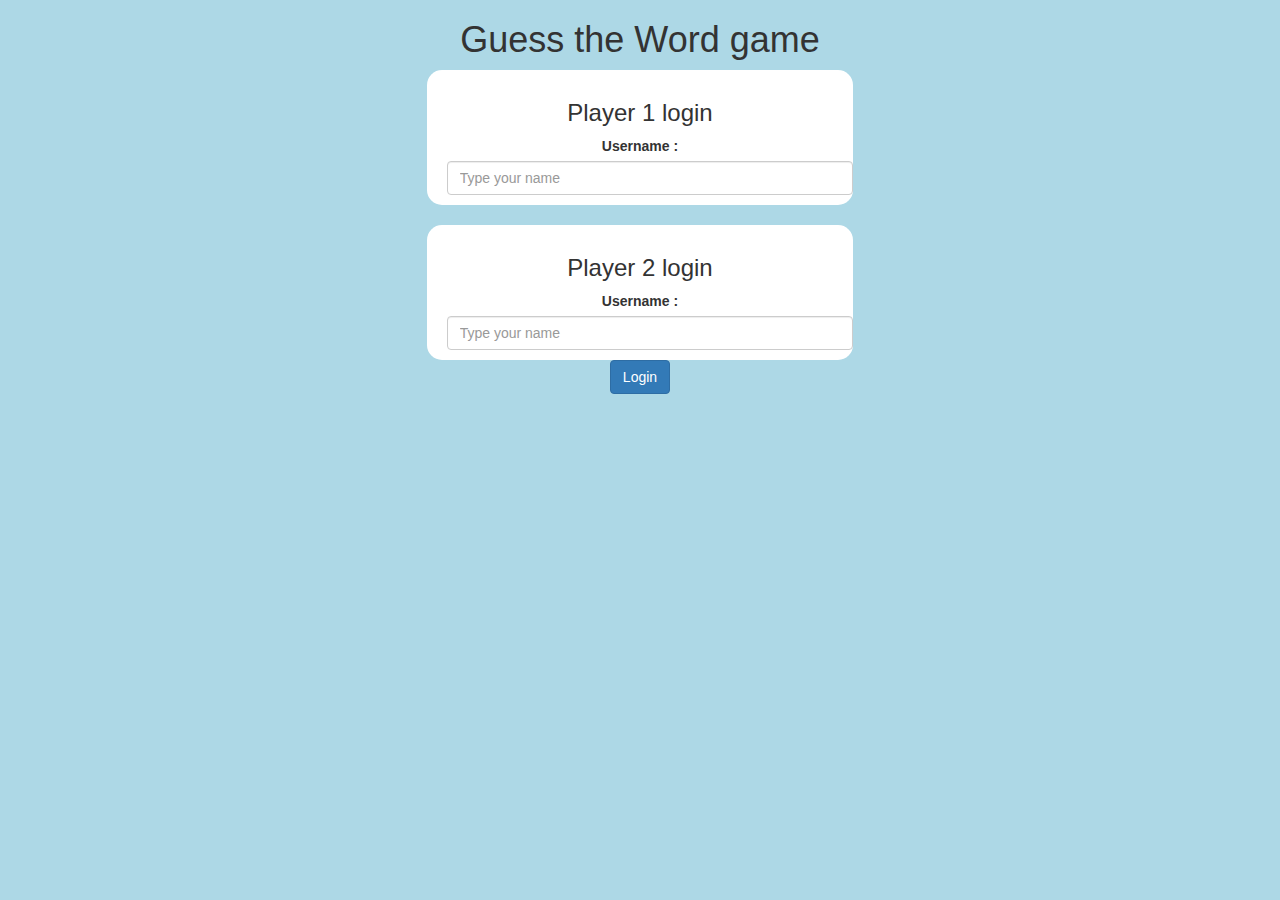
<file: index.html>
<!DOCTYPE html>
<html>
<head>
	<title>Guess The Word</title>

<meta name="viewport" content="width=device-width, initial-scale=1">
<link rel="stylesheet" href="https://maxcdn.bootstrapcdn.com/bootstrap/3.4.0/css/bootstrap.min.css">
<script src="https://ajax.googleapis.com/ajax/libs/jquery/3.4.1/jquery.min.js"></script>
<script src="https://maxcdn.bootstrapcdn.com/bootstrap/3.4.0/js/bootstrap.min.js"></script>

<link rel="stylesheet" type="text/css" href="game.css">

<script src="game_login.js"></script>
</head>
<body>
	<center>
		<h1>Guess the Word game</h1>
		<div class="col-lg-4 col-sm-8 col-xs-11 login_div1">
			<h3>Player 1 login</h3>
			<label>Username :</label>
			<input type="text" id="player1_name" class="form-control" placeholder="Type your name">
			<br>
		</div>
		<br>
		<div class="col-lg-4 col-sm-8 col-xs-11 login_div2">
			<h3>Player 2 login</h3>
			<label>Username :</label>
			<input type="text" id="player2_name" class="form-control" placeholder="Type your name">
			<br>
		</div>
		<button onclick="login()" class="btn btn-primary">Login</button>
	</center>

</body>
</html>
</file>
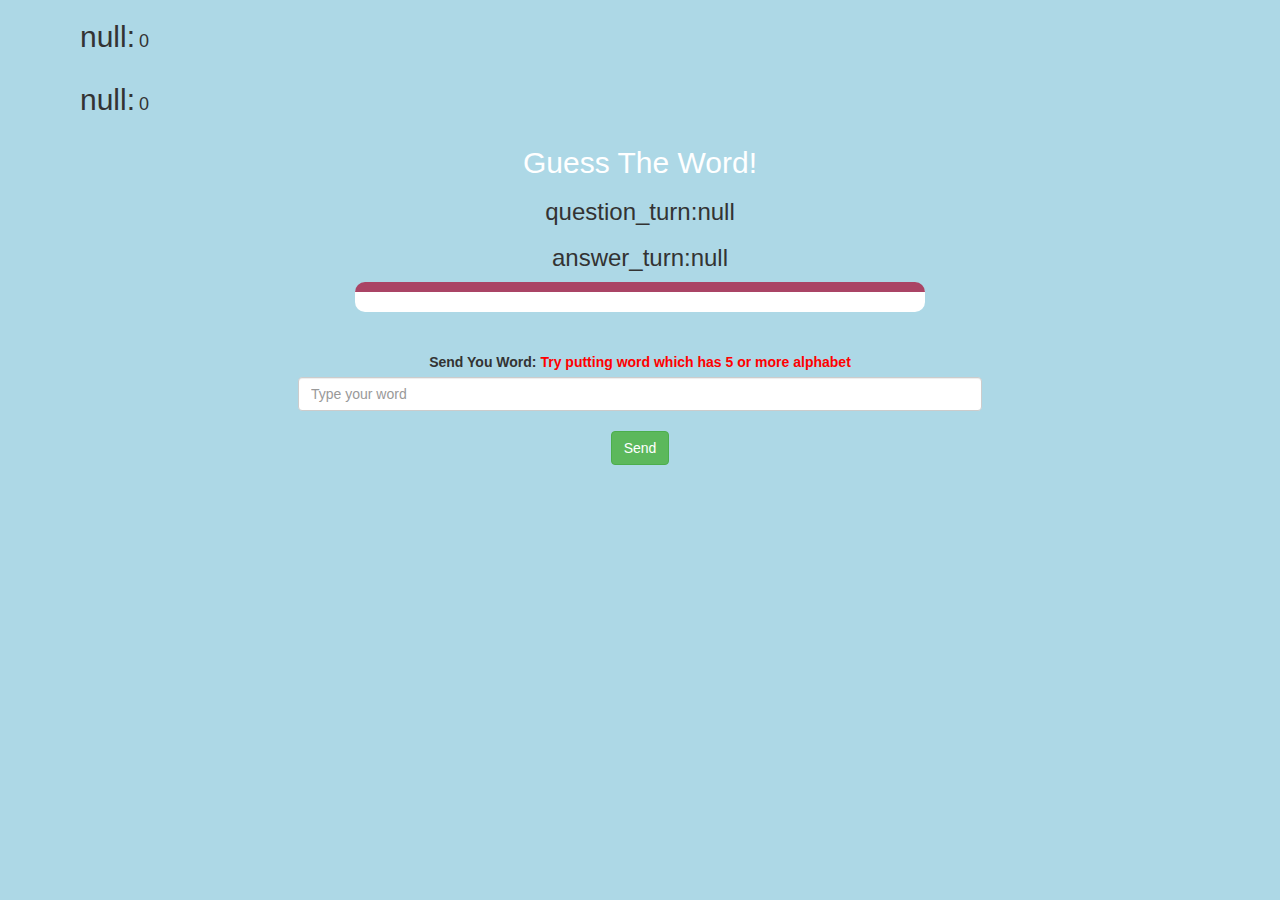
<file: game_page.html>
<!DOCTYPE html>
<html>
<head>
	<title>Guess The Word</title>

<meta name="viewport" content="width=device-width, initial-scale=1">
<link rel="stylesheet" href="https://maxcdn.bootstrapcdn.com/bootstrap/3.4.0/css/bootstrap.min.css">
<script src="https://ajax.googleapis.com/ajax/libs/jquery/3.4.1/jquery.min.js"></script>
<script src="https://maxcdn.bootstrapcdn.com/bootstrap/3.4.0/js/bootstrap.min.js"></script>

<link rel="stylesheet" type="text/css" href="game.css">
</head>
<body>

<div class="container">
	<h2 id="player1_name"></h2>
	<span id="player1_score"></span>
	<br>
	<h2 id="player2_name"></h2>
	<span id="player2_score"></span>
	<br>
	<center>
		<h2 style="color: white;">Guess The Word!</h2>
		<h3 id="player_question"></h3>
		<h3 id="player_answer"></h3>
		<div id="output" class="col-lg-6"></div>


		<br>
		<br>

		<label>Send You Word: <b style="color: red">Try putting word which has 5 or more alphabet</b></label>
		<input type="text" id="word" class="form-control" placeholder="Type your word">
		<br>
		<button class="btn btn-success" onclick="send()">Send</button>
		

		<br>

	</center>
</div>

<script src="game_page.js"></script>
</body>
</html>
</file>
<file: game.css>
body
{
	background: lightblue;
}

	.login_div1 , .login_div2
	{
		background: white;
		padding: 10px;
		float: none;
		border-radius: 15px;
	}
#player1_score,#player2_score{
	font-size: large;
}

#player1_name , #player2_name
{
	display: inline-block;
	margin-left: 10px;
}
#word
{
	width: 60%;
}
#word_display
{
	letter-spacing: 5px;
}
#output
{
background: white;
border-radius: 10px;
border-top: 10px solid #AA4465;
padding: 10px;
float: none;
text-align: left;
}
</file>
